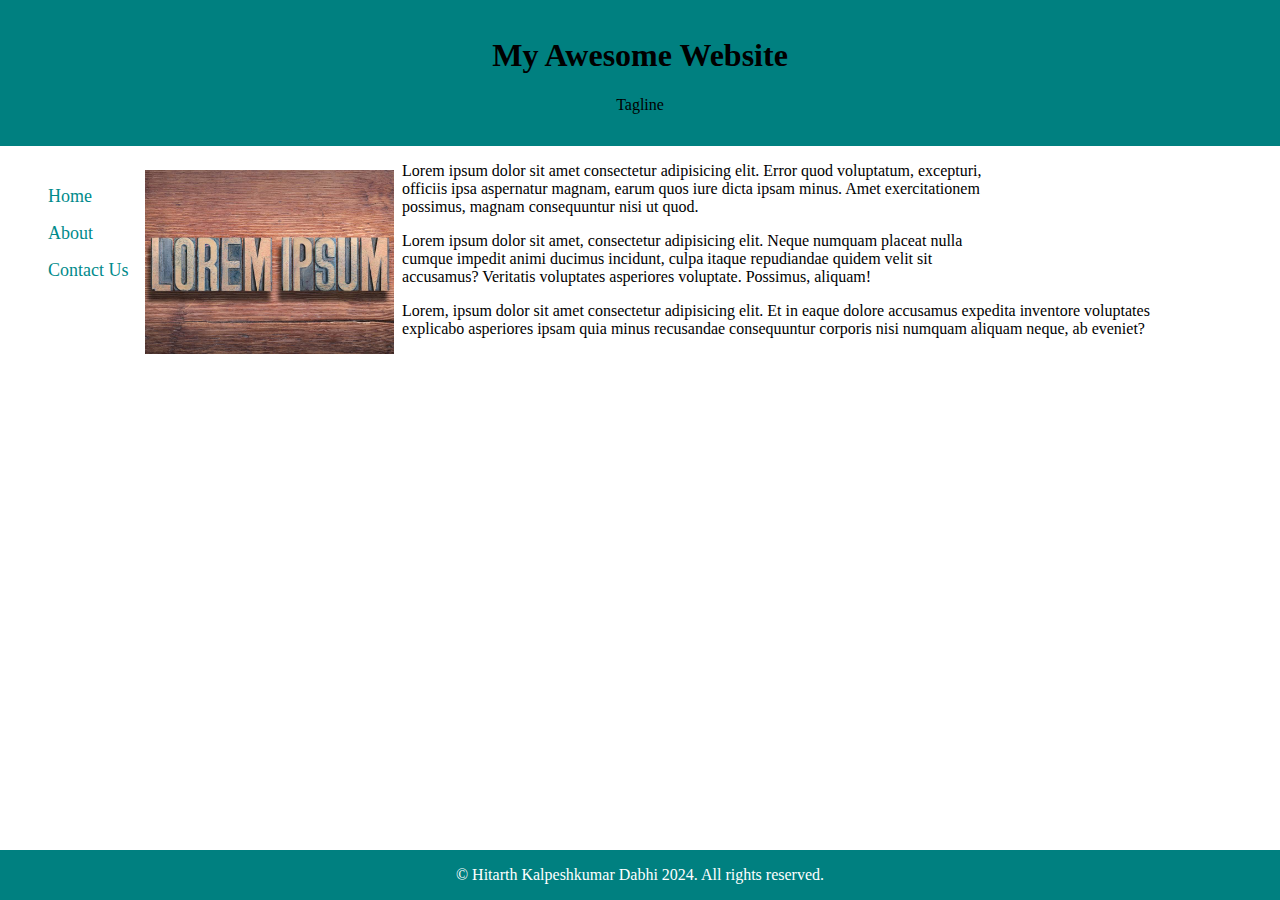
<file: index.html>
<!DOCTYPE html>
<html lang="en">
<head>
    <meta charset="UTF-8">
    <meta name="viewport" content="width=device-width, initial-scale=1.0">
    <title>Home</title>
    <link rel="stylesheet" href="styles.css" />
</head>
<body>
    
    <div class="page-container">
        <header>
            <h1>My Awesome Website</h1>
            <p>Tagline</p>
        </header>
    <div>
        <aside>
            <nav class="links">
                <ul>
                    <li class="l1">
                        <a href="index.html">Home</a>
                    </li>
                    <li class="l1">
                        <a href="about.html">About</a>
                    </li>
                    <li>
                        <a href="contact.html">Contact Us</a>
                    </li>
                </ul>
            </nav>
        </aside>
            <main id="text">
                <img src="lorem.jpg" alt="lorem ipsum"  class="img" />
                <p>
                <p>Lorem ipsum dolor sit amet consectetur adipisicing elit. Error quod voluptatum, excepturi,<br> officiis ipsa aspernatur magnam, earum quos iure dicta ipsam minus. Amet exercitationem <br> possimus, magnam consequuntur nisi ut quod.</p>
                <p>Lorem ipsum dolor sit amet, consectetur adipisicing elit. Neque numquam placeat nulla<br> cumque impedit animi ducimus incidunt, culpa itaque repudiandae quidem velit sit<br> accusamus? Veritatis voluptates asperiores voluptate. Possimus, aliquam!</p>
                <p>Lorem, ipsum dolor sit amet consectetur adipisicing elit. Et in eaque dolore accusamus expedita inventore voluptates<br> explicabo asperiores ipsam quia minus recusandae consequuntur corporis nisi numquam aliquam neque, ab eveniet?</p>
                <br>
            </p>
            </main>
        </div>
        <footer>
            <p>&copy; Hitarth Kalpeshkumar Dabhi 2024. All rights reserved.</p>
        </footer>
    </div>
</body>
</html>
</file>
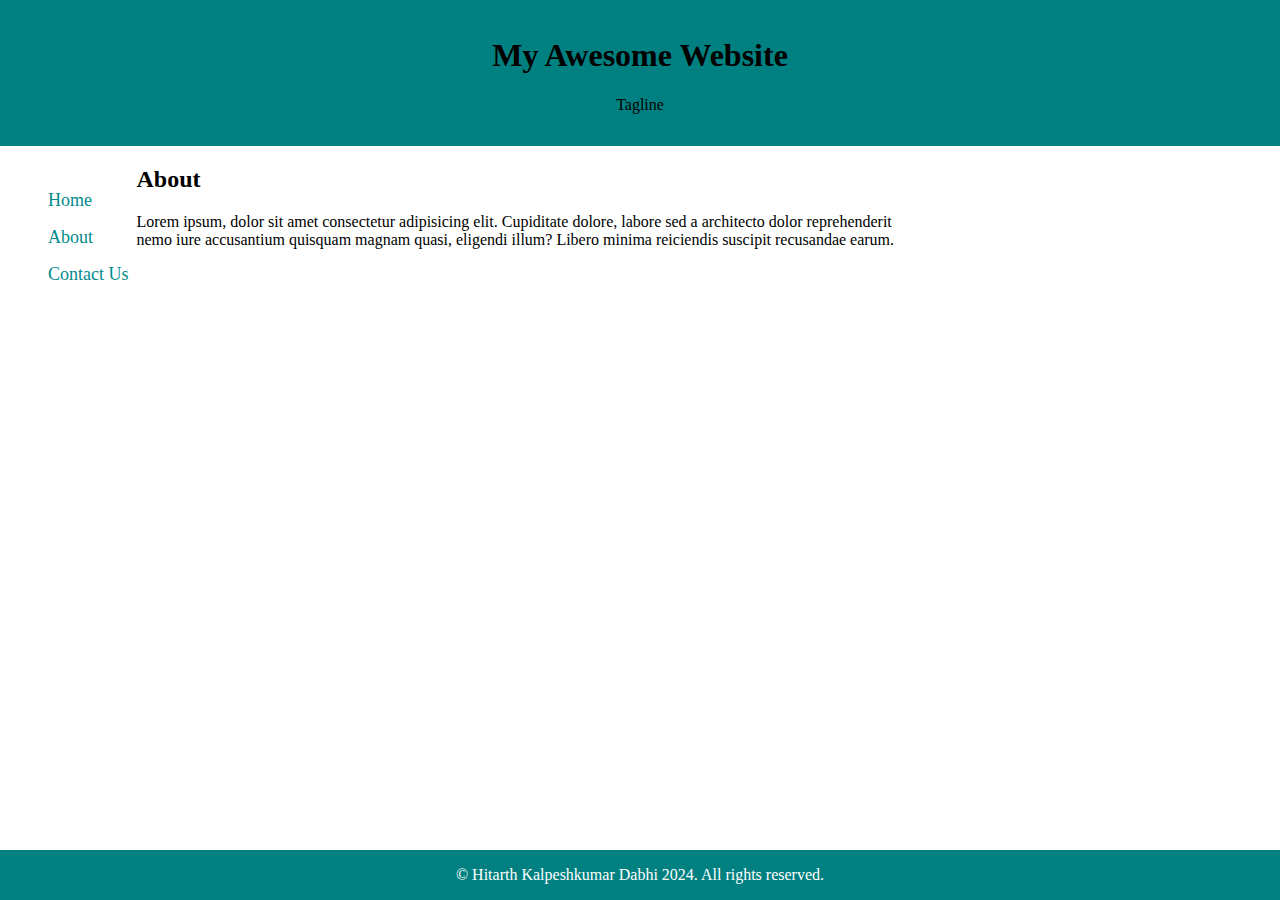
<file: about.html>
<!DOCTYPE html>
<html lang="en">
<head>
    <meta charset="UTF-8">
    <meta name="viewport" content="width=device-width, initial-scale=1.0">
    <title>About</title>
    <link rel="stylesheet" href="styles.css" />

</head>
<body>
    <div class="page-container">
        <header>
            <h1>My Awesome Website</h1>
            <p>Tagline</p>
        </header>
        <div>
            <aside>
                <nav class="links">
                    <ul>
                        <li class="l1">
                            <a href="/">Home</a>
                        </li>
                        <li class="l1">
                            <a href="/about.html">About</a>
                        </li>
                        <li>
                            <a href="/contact.html">Contact Us</a>
                        </li>
                    </ul>
                </nav>
            </aside>
            <main>
                <h2 style="text-align: left: 50;: ;;">About</h2>
                <p>Lorem ipsum, dolor sit amet consectetur adipisicing elit. Cupiditate dolore, labore sed a architecto dolor reprehenderit<br> nemo iure accusantium quisquam magnam quasi, eligendi illum? Libero minima reiciendis suscipit recusandae earum.</p>
            </main>
        </div>
        <footer>
            <p>&copy; Hitarth Kalpeshkumar Dabhi 2024. All rights reserved.</p>
        </footer>
    </div>
</body>
</html>
</file>
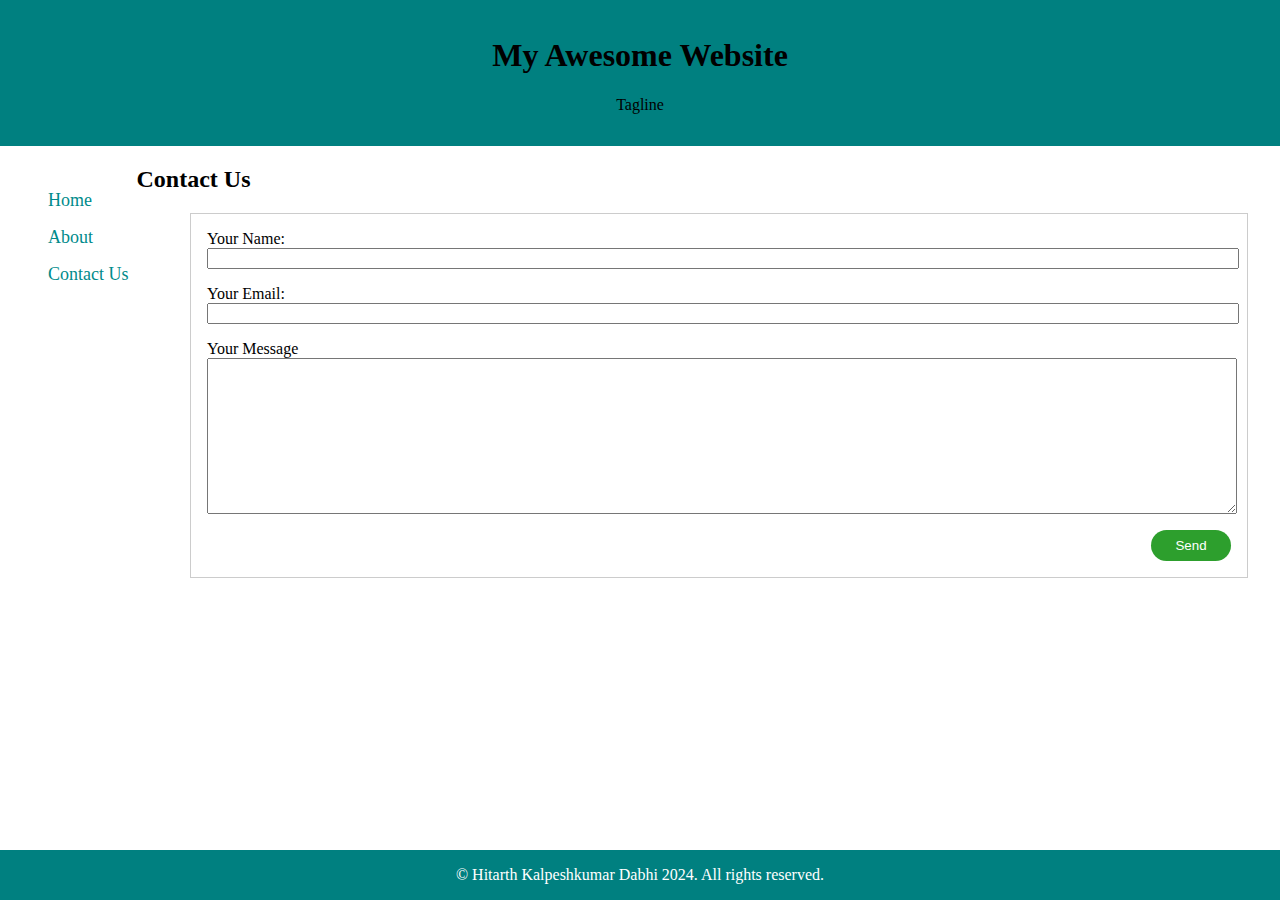
<file: contact.html>
<!DOCTYPE html>
<html lang="en">
<head>
    <meta charset="UTF-8">
    <meta name="viewport" content="width=device-width, initial-scale=1.0">
    <title>Contact us</title>
    <link rel="stylesheet" href="styles.css" />

</head>
<body>
    <div class="page-container">
        <header>
            <h1>My Awesome Website</h1>
            <p>Tagline</p>
        </header>
        <div>
            <aside>
                <nav class="links">
                    <ul>
                        <li class="l1">
                            <a href="/">Home</a>
                        </li>
                        <li class="l1">
                            <a href="/about.html">About</a>
                        </li>
                        <li>
                            <a href="/contact.html">Contact Us</a>
                        </li>
                    </ul>
                </nav>
            </aside>
            <main>
                <h2 id="contact">Contact Us</h2>
                <form id="form">
                    <label for="name">Your Name: </label>
                    <input type="text" name="name" />
                    <label for="email">Your Email:</label>
                    <input type="email" name="email" />
                    <label for="message">Your Message</label>
                    <textarea name="message" rows="10"></textarea>
                    <button>Send</button>
                </form>
            </main>
        </div>
        <footer>
            <p>&copy; Hitarth Kalpeshkumar Dabhi 2024. All rights reserved.</p>
        </footer>
    </div>
</body>
</html>
</file>
<file: styles.css>
html,
body {
    margin: 0;
    padding: 0;
}
#text{
    margin: 1rem;
    font-size: 1rem;
    font-stretch: expanded;
}

@media only screen and (max-width: 600px;)
{
    .links li{
        float: left;
    }
    .links {

        float: left;
    }
}
.links {
    float: left;
}

form {
    border: 1px solid #ccc;
    padding: 1rem;
    width: 80%;
    margin-left: 190px;
}

input,
textarea {
    display: block;
    width: 100%;
    margin-bottom: 1rem;
}

form button {
    display: block;
    padding: 0.5rem 0.5rem;
    background: hsl(120, 56%, 40%);
    border: none;
    color: #fff;
    border-radius: 20px;
    width: 5rem;
    margin-left: auto;
}
.links li {
    padding: 8px;
    font-size: 18px;
    display: block;
}
.links a {
    cursor: pointer; 
    color:#008B8B;
    text-decoration: none;
    padding: 0rem;

}
.links ul li :hover{
    color:#2c3737;
    
    background-color: #006b8b;
    transition: 0.1s all;
    
}

.heading {
    text-align: center;
    background-color: #008888;
}
    


 header {
    background-color: teal;
    color: black;
    text-align: center;
    padding : 1rem;
    margin-bottom: 1rem;
 }
 footer {
    background-color: teal;
    color: white;
    text-align: center;
    position: fixed;

    right: 0;
    left: 0;
    bottom: 0;
 }
.img {
    
    align-items: center;
  
    float: left;
    padding: 0.5rem;
    max-width: 20%;
}
</file>
